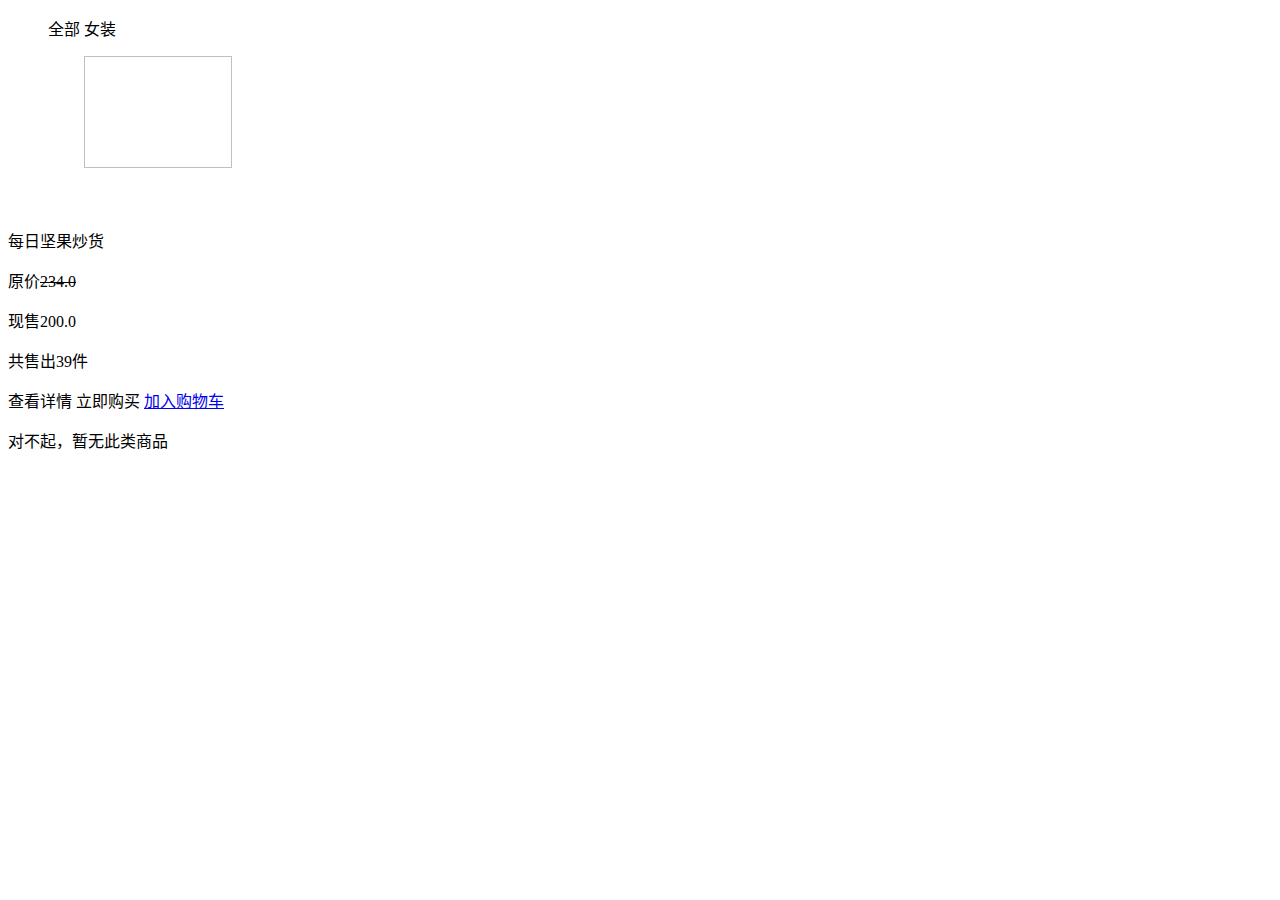
<file: src/main/resources/templates/user/index.html>
<!DOCTYPE html>
<!--
  Created by IntelliJ IDEA.
  User: Y_YuanZhouLv
  Date: 2021/7/1
  Time: 8:23
  To change this template use File | Settings | File Templates.
-->

<html lang="zh-cn" xmlns:th="http://www.thymeleaf.org">
<head>
    <title>Title</title>
    <div th:replace="header::css"></div>
    <div th:replace="header::js"></div>
    <script>
        function HTMLEncode(html) {
            var temp = document.createElement("div");
            temp.innerText = html;
            var output = temp.innerHTML;
            temp = null;
            return output;
        }
        function HTMLDecode(text) {
            var temp = document.createElement("div");
            temp.innerHTML = text;
            var output = temp.innerText;
            temp = null;
            return output;
        }
    </script>
    <script>
        /* <![CDATA[ */
        let searchName = '[[${searchName}]]';
        searchName = HTMLDecode(searchName);
        let searchList = searchName.split(' ');
        /* ]]> */
    </script>
    <style>
        .menuFixed{
            position:fixed;
        }
    </style>
    <script>
        function btnSelect(id){
            $(".list-group-item").removeClass("active");
            $("#lists_"+id).addClass("active");
        }
    </script>
</head>
<body>
<div th:replace="header::contextPath"></div>
<div th:replace="header::model_register"></div>
<div th:replace="header::model_login"></div>
<div th:replace="header::model_script_login"></div>
<div th:replace="header::model_script_logout"></div>
<div th:replace="header::model_script_register"></div>
<div th:replace="header::model_cart"></div>
<div th:replace="header::model_message"></div>
<div th:replace="header::model_script_cart"></div>
<div class="container">
    <div th:replace="header::nav"></div>
    <div class="row"  style="border:0 solid red;">
        <div class="col-md-2">

            <div class="row" id="left_cate" style="z-index:99;">
                <div class="menu_item">
                    <ul class="list-group"  id="btn_group">
                            <a
                                    th:href="${(#request.contextPath+'/goods/searchGoods/'+searchName)}"
                                    onclick="btnSelect(0)"
                                    th:class="${'list-group-item'+(0==childId?' active':'')}"
                                    id="lists_0">全部</a>
                            <a
                                    th:href="${category.cateId==childId?'#':(#request.contextPath+'/goods/searchGoods/'+searchName+'/'+sortId+'/'+category.cateId)}"
                                    th:class="${'list-group-item'+(category.cateId==childId?' active':'')}"
                                    th:onclick="|btnSelect(${category.cateId})|"
                                    th:id="${'lists_'+category.cateId}"
                                    th:utext="${category.cateName}"
                                    th:each="category,categoryStatus:${categories}" th:if="${category != null}">女装</a>
                    </ul>
                </div>
            </div>
        </div>
        <div class="col-md-10">
            <div class="row clearfix">
                <div class="col-md-4" th:each="goods,goodsStatus:${goodsList}" th:if="${!((goodsList == null) or (goodsList.size() == 0))}">
                    <div class="thumbnail">
                        <div style="width:220px; height:172px; display:flex; justify-content:center; margin-left:40px">
                            <img width="148px" height="112px" th:alt="${goods.goodsName}" th:src="|${#request.contextPath}${goods.goodsPic}|" />
                        </div>
                        <div class="caption text-center">
                            <div th:utext="${goods.goodsName.replaceAll('','')}" class="goodsNameAll">
                                每日坚果炒货
                            </div>
                            <p>
                                原价<del><span class="glyphicon glyphicon-yen" aria-hidden="true"></span><span th:utext="${goods.goodsDiscount}">234.0</span></del>
                                <span class="glyphicon glyphicon-hand-right" aria-hidden="true"></span>
                            </p>
                            <p>
                                现售<span class="label label-pill label-info"><span class="glyphicon glyphicon-yen" aria-hidden="true"></span><span th:utext="${goods.goodsPrice}">200.0</span></span>
                            </p>
                            <p>
                                共售出<span th:utext="${goods.goodsSales}">39</span>件
                            </p>
                            <p>
                                <a class="btn btn-primary" th:href="|${#request.contextPath}/goods/goodsDetail/${goods.goodsId}|" >查看详情</a>
                                 <a class="btn btn-primary" th:href="|${#request.contextPath}/order/buyGoods/${goods.goodsId}|" >立即购买</a>
                                <a class="btn" href="add()">加入购物车</a>
                            </p>
                        </div>
                    </div>
                </div>
                <div class="alert alert-danger col-md-2" role="alert" th:if="${((goodsList == null) or (goodsList.size() == 0))}">对不起，暂无此类商品</div>
            </div>
        </div>
    </div>
    <script>
            var text = $('.goodsNameAll');
            console.log(text);
            for (var i=0 ;i<text.length;i++) {
                let html = text[i].innerText;
                for (var j in searchList){
                    html = html.replaceAll(searchList[j],'<span style="color: #ff0000">'+searchList[j]+'</span>');
                }
                text[i].innerHTML = html;
            }
        function FloatMenu(){
/*            let menu_top = $('#left_cate').offset().top;
            if ($(window).scrollTop() >= menu_top) {
                $('#left_cate').addClass('menuFixed')
            }
            else {
                $('#left_cate').removeClass('menuFixed')
            }*/

            var animationSpeed=1500;
            var animationEasing='easeOutQuint';
            var scrollAmount=$(document).scrollTop();
            var newPosition=menuPosition+scrollAmount;
            if($(window).height()<$('#left_cate').height()+$('#left_cate .menu').height()){
                $('#left_cate').css('top',menuPosition);
            } else {
                $('#left_cate').stop().animate({top: newPosition}, animationSpeed, animationEasing);
            }
        }
        $(window).load(function(){
            menuPosition=$('#left_cate').position().top;
            FloatMenu();
        });
        $(window).scroll(function () {
            FloatMenu();
        });
        $(document).ready(function(){
            var fadeSpeed=500;
            $("#fl_menu").hover(function(){
                $('#left_cate .label').fadeTo(fadeSpeed, 1);
                $("#left_cate .menu").fadeIn(fadeSpeed);
            },function(){
                $('#left_cate .label').fadeTo(fadeSpeed, 0.75);
                $("#left_cate .menu").fadeOut(fadeSpeed);
            });
        });
    </script>
    <div th:replace="footer::breadcrumb"></div>
</div>
</body>
</html>
</file>
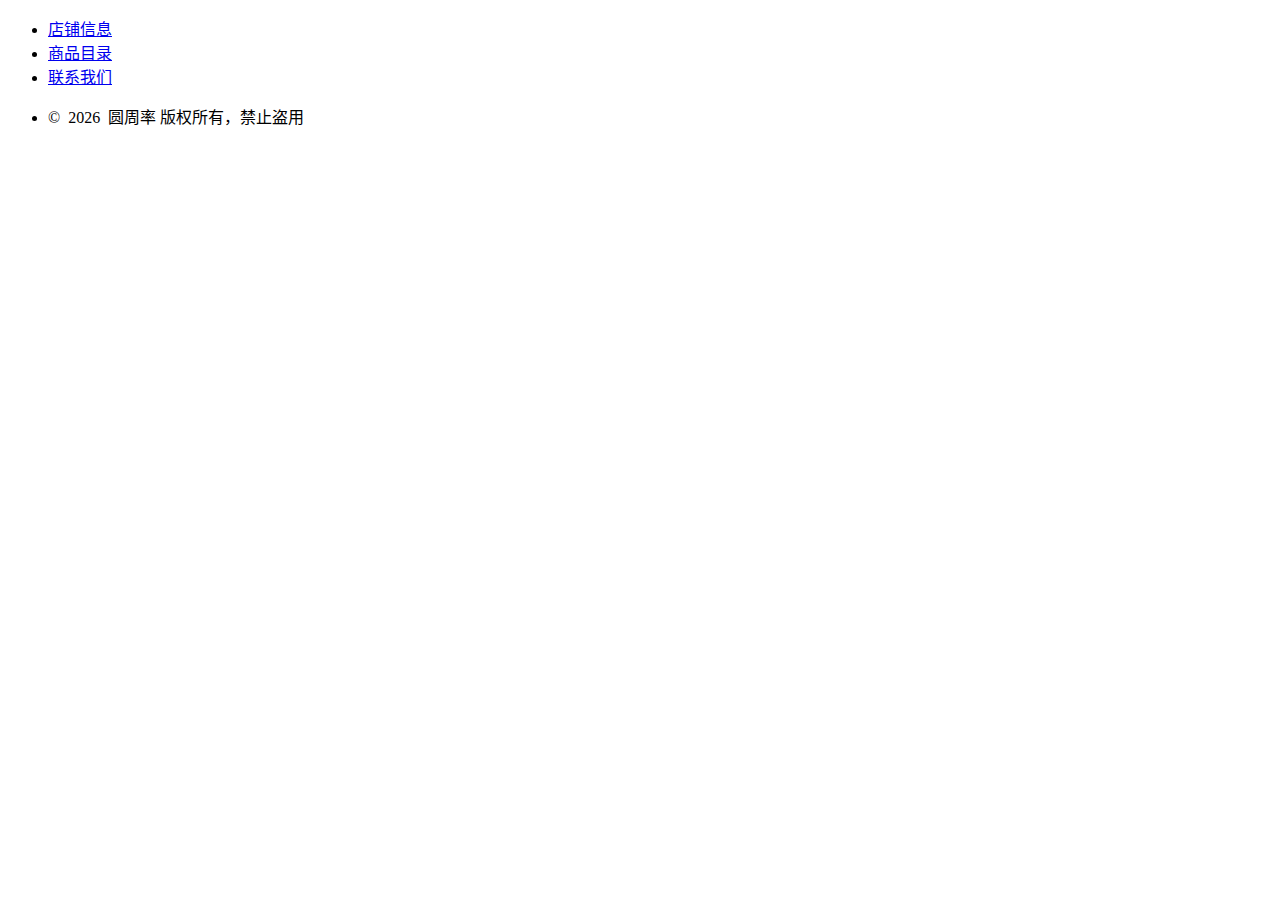
<file: src/main/resources/templates/footer.html>
<!DOCTYPE html>
<!--
  Created by IntelliJ IDEA.
  User: Y_YuanZhouLv
  Date: 2021/6/28
  Time: 8:40
  To change this template use File | Settings | File Templates.
-->
<html lang="zh-cn" xmlns:th="http://www.thymeleaf.org">
<body>
<div class="container">
    <div class="row clearfix">
        <div class="col-md-12">
            <!-- 底部 -->
            <ul class="breadcrumb" th:fragment="breadcrumb">
                <li class="breadcrumb-item text-center">
                    <a href="#">店铺信息</a>
                    <span class="divider"></span>
                </li>
                <li class="breadcrumb-item text-center">
                    <a href="#">商品目录</a>
                    <span class="divider"></span>
                </li>
                <li class="breadcrumb-item text-center">
                    <a href="#">联系我们</a>
                </li>
            </ul>
            <ul class="breadcrumb" th:fragment="breadcrumb">
                <li class="breadcrumb-item text-center">
                    <div class="text-dark">
                        &copy;&nbsp;
                        <span id="year"></span>
                        &nbsp;圆周率 版权所有，禁止盗用
                    </div>
                </li>
            </ul>
            <script>
                var date = new Date();
                var year = date.getFullYear();
                document.getElementById('year').innerText=year+'';
            </script>
        </div>
    </div>
</div>
</body>
</html>
</file>
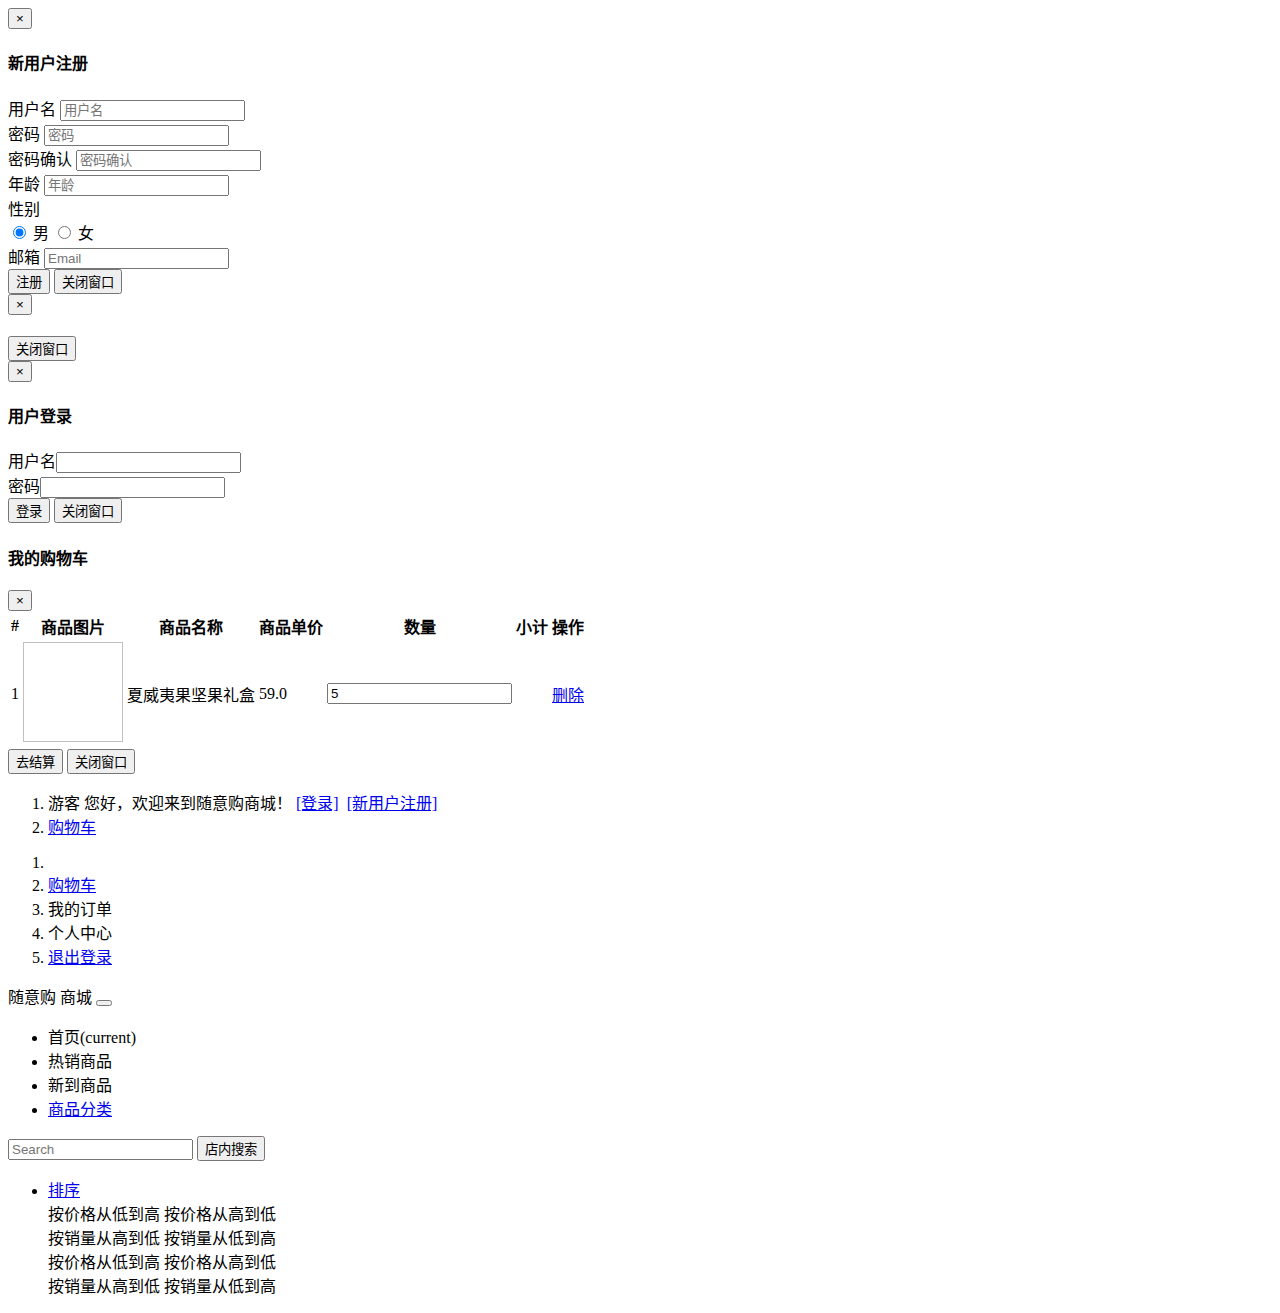
<file: src/main/resources/templates/header.html>
<!DOCTYPE html>
<html lang="zh-cn" xmlns:th="http://www.thymeleaf.org">
<head>
    <meta http-equiv="Content-Type" content="text/html; charset=utf-8"/>
    <title>随意购商城</title>
    <link rel="stylesheet" th:href="@{/css/bootstrap/css/bootstrap.min.css}" th:fragment="css">
    <link rel="stylesheet" th:href="@{/css/bootstrap-icons/bootstrap-icons.css}" th:fragment="css">
    <link rel="stylesheet" th:href="@{/css/bootstrap/css/default.css}" th:fragment="css">

    <!--<link rel="stylesheet" th:href="@{/css/carousel.css}">-->
    <link rel="stylesheet" th:href="@{/css/style.css}" th:fragment="css">

    <!-- jQuery文件。务必在bootstrap.min.js 之前引入 -->
    <script th:src="@{/js/jquery/jquery-3.6.0.min.js}" th:fragment="js"></script>
    <script type="text/javascript" th:src="@{/js/jquery/jquery.easing.1.3.js}" th:fragment="js"></script>
    <!-- 最新的 Bootstrap 核心 JavaScript 文件 -->
    <script th:src="@{/css/bootstrap/js/bootstrap.min.js}" th:fragment="js"></script>
    <script th:src="@{/js/sweetalert/sweetalert.min.js}" th:fragment="js"></script>
</head>
<body>
<script th:fragment="contextPath">
    /*<![CDATA[*/
    let contextPath = '[[@{/}]]';
    contextPath = contextPath.substring(0,contextPath.length-1);
    /*]]>*/
</script>
<script th:fragment="model_script_logout">
    function logout(){
        $.post(contextPath+"/user/logout",null,function(data){
            if(data.state){
                $("#info").html(
                    "<li id='li1'><span>游客您好，欢迎来到随意购商城！</span>"+
                    "<a href='#loginFormModal' data-toggle='modal'>[登录]</a>&nbsp;<a href='#regFormModal' data-toggle='modal'>[新用户注册]</a></li>"+
                    "<li><a href='#' onclick='showCart()'>购物车 <span class='badge' id='cartBadge'></span></a></li>");
            }
        },"json");
    }
</script>
<script th:fragment="model_script_login">
    function login() {
        $.post(contextPath + "/user/login", $('#loginForm').serialize(),
            function (result) {

                if (result.state) {

                    $('#loginFormModal').modal('hide');

                    $("#info").html("<li id='li1'><span>" + result.username + " 您好，欢迎来到随意购商城！</span>" +
                        "<li><a href='#' onclick='showCart()'>购物车 <span class='badge' id='cartBadge'></span></a></li>" +
                        "<li><a href='"+contextPath+"/order/getMyOrders'>我的订单</a></li>" +
                        "<li><a href='"+contextPath+"/user/index'>个人中心</a></li>" +
                        "<li><a href='#' onclick='logout()'>退出登录</a></li>");
                }else{
                    $("#msgTitle").html("登录失败");
                    $("#msgBody").html("用户名或密码错误");
                    $("#msgModal").modal();
                }
            },"json");


    }

</script>
<script type="text/javascript" th:fragment="model_script_register">
    function reg(){
        $.post(contextPath+"/user/register",$('#registerForm').serialize(),
            function(result){
                $('#regFormModal').modal('hide');
                if(result.state){
                    $("#msgTitle").html("注册成功");
                    $("#msgBody").html("恭喜您，注册成功");
                    $("#msgModal").modal();
                    swal({})

                    $("#info").html("<li id='li1'><span>"+result.username+" 您好，欢迎来到随意购商城！</span>"+
                        "<li><a href='#' onclick='showCart()'>购物车 <span class='badge' id='cartBadge'>0</span></a></li>"+
                        "<li><a href='"+contextPath+"/order/getMyOrders'>我的订单</a></li>"+
                        "<li><a href='"+contextPath+"/user/index'>个人中心</a></li>"+
                        "<li><a href='#' onclick='logout()'>退出登录</a></li>");

                }
                else {
                    $("#msgTitle").html("注册失败");
                    $("#msgBody").html("对不起，注册失败");
                    $("#msgModal").modal();
                }
            });
    }

</script>
<div class="modal fade" id="regFormModal" role="dialog" aria-hidden="true" aria-labelledby="myModalLabel" th:fragment="model_register">
    <div class="modal-dialog">
        <div class="modal-content">
            <div class="modal-header">
                <button class="close" aria-hidden="true" type="button" data-dismiss="modal">×</button>
                <h4 class="modal-title" id="myLoginModalLabel">新用户注册</h4>
            </div>
            <div class="modal-body">
                <form role="form" id="registerForm"  method="post">
                    <div class="form-group">
                        <label for="userName"> 用户名 </label>
                        <input class="form-control" name="username" type="text" placeholder="用户名" required/>
                        <span id="checkNameResult"></span>
                    </div>
                    <div class="form-group">
                        <label> 密码 </label>
                        <input class="form-control" name="password" type="password" placeholder="密码"  required/>
                    </div>
                    <div class="form-group">
                        <label> 密码确认 </label>
                        <input class="form-control" name="repassword" type="password" placeholder="密码确认"  required/>
                    </div>
                    <div class="form-group">
                        <label> 年龄</label>
                        <input class="form-control" name="age" type="number" placeholder="年龄" />
                    </div>
                    <div class="form-group">
                        <label> 性别 </label>
                        <div class="radio">
                            <label>
                                <input type="radio" name="sex" value="0" checked> 男
                            </label>
                            <label>
                                <input type="radio" name="sex" value="1"> 女
                            </label>
                        </div>
                    </div>
                    <div class="form-group">
                        <label>	邮箱</label>
                        <input class="form-control" name="email" type="email" placeholder="Email" />
                    </div>
                </form>

            </div>
            <div class="modal-footer">
                <button class="btn btn-primary" type="button" onclick="reg()">注册</button>
                <button class="btn btn-default" type="button"
                        data-dismiss="modal">关闭窗口</button>

            </div>
        </div>

    </div>
</div>
<div class="modal fade" id="msgModal" role="dialog" aria-hidden="true" aria-labelledby="myModalLabel" th:fragment="model_message">
    <div class="modal-dialog">
        <div class="modal-content">
            <div class="modal-header">
                <button class="close" aria-hidden="true" type="button" data-dismiss="modal">
                    ×
                </button>
                <h4 class="modal-title" id="msgTitle">

                </h4>
            </div>
            <div class="modal-body" id="msgBody">

            </div>
            <div class="modal-footer">
                <button class="btn btn-default" type="button" data-dismiss="modal">关闭窗口</button>
            </div>
        </div>

    </div>

</div>
<div class="modal fade" id="loginFormModal" role="dialog" aria-hidden="true" aria-labelledby="myModalLabel" th:fragment="model_login">

        <div class="modal-dialog">
            <div class="modal-content">
                <div class="modal-header">
                    <button class="close" aria-hidden="true" type="button"
                            data-dismiss="modal">×</button>
                    <h4 class="modal-title" id="myModalLabel">用户登录</h4>
                </div>
                <form role="form" id="loginForm">
                    <div class="modal-body">

                        <div class="form-group">
                            <label for="username">用户名</label><input type="text" class="form-control" id="username" name="username" />
                        </div>
                        <div class="form-group">
                            <label for="password">密码</label><input type="password" class="form-control" id="password" name="password"/>
                        </div>


                    </div>
                    <div class="modal-footer">

                        <button class="btn btn-primary" type="button" onclick="login()">登录</button>
                        <button class="btn btn-default" type="button" data-dismiss="modal">关闭窗口</button>

                    </div>
                </form>
            </div>
        </div>

</div>
<div class="modal fade" id="cartModal" role="dialog" aria-hidden="true" aria-labelledby="myModalLabel" th:fragment="model_cart">
    <div class="modal-dialog modal-lg">
        <div class="modal-content">
            <div class="modal-header">
                <h4 class="modal-title" id="cartTitle">
                    我的购物车
                </h4>
                <button class="close" aria-hidden="true" type="button" data-dismiss="modal">
                    ×
                </button>
            </div>
            <form class="form-inline" role="form" th:action="${#request.contextPath+'/goods/payGoods'}" method="post">
                <div class="modal-body" id="cartBody">
                    <div id="cart_msg" style="display:none" th:utext="${cartList == null?'目前购物车为空，快去购物吧':''}"></div>
                    <table class="table table-striped" id="cart_tab" th:if="${cartList != null}">
                        <thead>
                        <tr>
                            <th>#</th>
                            <th>商品图片</th>
                            <th>商品名称</th>
                            <th>商品单价</th>
                            <th>数量</th>
                            <th>小计</th>
                            <th>操作</th>
                        </tr>
                        </thead>
                        <tbody id="cart_tbody">

                        <tr th:each="cart,cartState:${cartList}">
                            <td th:utext="${cartState.count}">1</td>
                            <td><img th:src="@{${cart.goods.goodsPic}}" height="100" width="100"></td>
                            <td th:utext="${cart.goods.goodsName}">夏威夷果坚果礼盒</td>
                            <td th:utext="${cart.goods.goodsDiscount}">59.0</td>
                            <td><input type="text" name="goodsSales" value="5" th:size="${cart.number}" /></td>
                            <td th:utext="${cart.goods.goodsDiscount*cart.number}" id="money"></td>
                            <td><a href="#">删除</a></td>
                        </tr>

                        </tbody>
                    </table>
                </div>
                <div class="modal-footer">
                    <button class="btn btn-primary" type="submit" id="ok">去结算</button>
                    <button class="btn btn-default" type="button" data-dismiss="modal" onclick="closeMsg()">关闭窗口</button>
                </div>
            </form>
        </div>

    </div>
</div>
<script type="text/javascript" th:fragment="model_script_cart">
    function showCart(){
        /*<![CDATA[*/
        let isCartListEmpty = [[${cartList == null}]];
        /*]]>*/
        $("#cartModal").modal('show');
    }
    function closeMsg(){
        window.location.reload();
    }
</script>
<div class="container">
    <div class="row clearfix">
        <div class="col-md-12 ">
            <nav aria-label="breadcrumb" th:fragment="bread">
                <ol class="breadcrumb text-right" id="info" th:if="${!(session.isLogin)}">
                    <li id="li1">
                        <span>游客 您好，欢迎来到随意购商城！</span>
                        <a href="#loginFormModal" data-toggle="modal">[登录]</a>&nbsp;
                        <a href="#regFormModal" data-toggle="modal">[新用户注册]</a>
                    </li>
                    <li>
                        <a href="#" onclick="showCart()">购物车 <span class="badge" id="cartBadge"></span></a>
                    </li>
                </ol>
                <ol class="breadcrumb text-right" id="info" th:if="${session.isLogin}">
                    <li id="li1"><span th:utext="${ session.currentUserName + ' 您好，欢迎来到随意购商城！'}"></span>
                    <li><a href="#" onclick='showCart()'>购物车 <span class="badge" id="cartBadge"></span></a></li>
                    <li><a th:href="${#request.contextPath+'/order/getMyOrders'}">我的订单</a></li>
                    <li><a th:href="${#request.contextPath+'/user/index'}">个人中心</a></li>
                    <li><a href="#" onclick="logout()">退出登录</a></li>
                </ol>
            </nav>
            <!--未登录，提示登录及注册的面包屑及购物车 结束-->

            <!--nav导航栏 开始-->
            <nav class="navbar navbar-expand-lg navbar-light bg-light" th:fragment="nav">
                <a class="navbar-brand" th:href="@{/index}"><span class="logo">随意购</span>
                    商城</a>
                <button class="navbar-toggler" type="button" data-toggle="collapse" data-target="#navbarSupportedContent" aria-controls="navbarSupportedContent" aria-expanded="false" aria-label="Toggle navigation">
                    <span class="navbar-toggler-icon"></span>
                </button>

                <div class="collapse navbar-collapse" id="navbarSupportedContent">
                    <ul class="navbar-nav mr-auto">
                        <li th:class="${'nav-item' + (link == 'index'?' active':'')}">
                            <a class="nav-link" th:href="@{/index}">首页<span class="sr-only">(current)</span></a>
                        </li>
                        <li th:class="${'nav-item' + (link == 'saleGoods'?' active':'')}">
                            <a class="nav-link" th:href="@{/goods/saleGoods}">热销商品</a>
                        </li>
                        <li th:class="${'nav-item' + (link == 'newestGoods'?' active':'')}">
                            <a class="nav-link" th:href="@{/goods/newestGoods}">新到商品</a>
                        </li>
                        <li th:class="${'nav-item' + (link == 'cateGoods'?' active':'')}">
                            <a class="nav-link dropdown-toggle" href="#" id="navbarDropdown" role="button" data-toggle="dropdown" aria-expanded="false">
                                商品分类
                            </a>
                            <div class="dropdown-menu" aria-labelledby="navbarDropdown" >
                                <div th:if="${!(category.childCategory.size() == 0)}" th:each="category,categoryStatus:${categoryList}">
                                    <div th:each="childCategory,childCategoryStatus:${category.childCategory}">
                                        <a class="dropdown-item" th:href="|@{/goods/cateGoods}/0/${childCategory.cateId}|" th:utext="${childCategory.cateName}"></a>
                                    </div>
                                    <div class="dropdown-divider"></div>
                                </div>
                            </div>
                        </li>
                    </ul>
                    <form class="form-inline my-2 my-lg-0 navbar-left">
                        <script>
                            $(function () {
                                if(searchName != undefined){
                                    document.getElementById('searchKey').value = searchName;
                                }
                            });
                        </script>
                        <input class="form-control mr-sm-2" type="search" placeholder="Search" aria-label="Search" id="searchKey">
                        <button class="btn btn-outline-success my-2 my-sm-0" type="button" onclick="if(document.getElementById('searchKey').value!==''){location.href=contextPath+'/goods/searchGoods/'+encodeURIComponent(encodeURIComponent(document.getElementById('searchKey').value))}else{location.href=contextPath+'/goods/searchGoods'}">店内搜索</button>
                    </form>
                    <ul class="navbar-nav">

                        <li class="nav-item dropdown">
                            <a class="nav-link dropdown-toggle" href="#" id="navbarDropdown" role="button" data-toggle="dropdown" aria-expanded="false">排序</a>
                            <div class="dropdown-menu" aria-labelledby="navbarDropdown" th:if="${link == 'searchGoods'}">
                                <a th:href="${#request.contextPath + '/goods/searchGoods/'+searchName + '/1'}" class="dropdown-item">按价格从低到高</a>
                                <a th:href="${#request.contextPath + '/goods/searchGoods/'+searchName + '/2'}" class="dropdown-item">按价格从高到低</a>
                                <div class="dropdown-divider"></div>
                                <a th:href="${#request.contextPath + '/goods/searchGoods/'+searchName + '/3'}" class="dropdown-item">按销量从高到低</a>
                                <a th:href="${#request.contextPath + '/goods/searchGoods/'+searchName + '/4'}" class="dropdown-item">按销量从低到高</a>
                            </div>
                            <div class="dropdown-menu" aria-labelledby="navbarDropdown" th:if="${link != 'searchGoods'}">
                                <a th:href="${#request.contextPath + '/goods/cateGoods/1'}" class="dropdown-item">按价格从低到高</a>
                                <a th:href="${#request.contextPath + '/goods/cateGoods/2'}" class="dropdown-item">按价格从高到低</a>
                                <div class="dropdown-divider"></div>
                                <a th:href="${#request.contextPath + '/goods/cateGoods/3'}" class="dropdown-item">按销量从高到低</a>
                                <a th:href="${#request.contextPath + '/goods/cateGoods/4'}" class="dropdown-item">按销量从低到高</a>
                            </div>
                        </li>
                    </ul>
                </div>
            </nav>
            <!--nav导航栏 结束-->
        </div>
    </div>
</div>
</body>
</html>
</file>
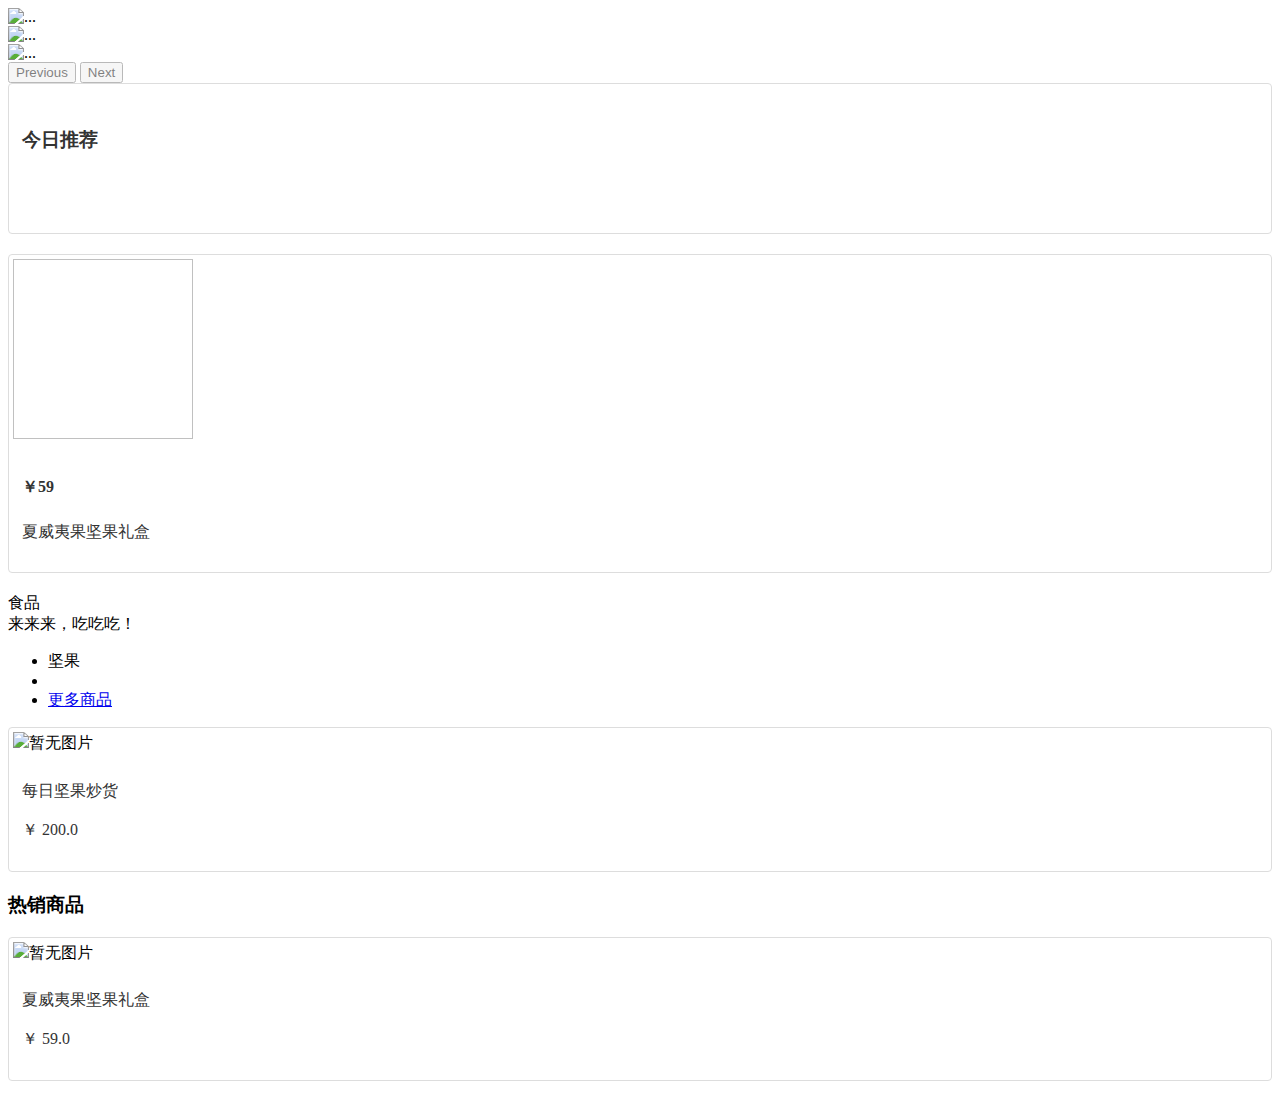
<file: src/main/resources/templates/home.html>
<!DOCTYPE html>
<html lang="en" xmlns:th="http://www.thymeleaf.org">
<head>
    <meta http-equiv="Content-Type" content="text/html; charset=utf-8"/>
    <title>随意购商城</title>
    <div th:replace="header::css"></div>
    <div th:replace="header::js"></div>
    <style>
        .thumbnail {
            display: block;
            padding: 4px;
            margin-bottom: 20px;
            line-height: 1.42857143;
            background-color: #fff;
            border: 1px solid #ddd;
            border-radius: 4px;
            -webkit-transition: border .2s ease-in-out;
            -o-transition: border .2s ease-in-out;
            transition: border .2s ease-in-out;
        }
        .thumbnail .caption {
            padding: 9px;
            color: #333;
        }
    </style>
</head>
<body>
<div th:replace="header::contextPath"></div>
<div th:replace="header::model_register"></div>
<div th:replace="header::model_login"></div>
<div th:replace="header::model_script_login"></div>
<div th:replace="header::model_script_logout"></div>
<div th:replace="header::model_script_register"></div>
<div th:replace="header::model_cart"></div>
<div th:replace="header::model_message"></div>
<div th:replace="header::model_script_cart"></div>
<div class="container">
    <div th:replace="header::nav"></div>

    <div class="row clearfix">
        <div class="col-md-12 ">

            <div id="carouselExampleControls" class="carousel slide" data-ride="carousel">
                <div class="carousel-inner" style="height: 100%;width: 100%;">
                    <div class="carousel-item active">
                        <img th:src="@{/images/adver/ad5.jpg}" class="d-block w-100 h-100" alt="...">
                    </div>
                    <div class="carousel-item">
                        <img th:src="@{images/adver/ad7.jpg}" class="d-block w-100 h-100" alt="...">
                    </div>
                    <div class="carousel-item">
                        <img th:src="@{images/manga/img_2.png}" class="d-block w-100 h-100" alt="...">
                    </div>
                </div>
                <button class="carousel-control-prev" type="button" data-target="#carouselExampleControls"
                        data-slide="prev" style="opacity: 0.5;">
                    <span class="carousel-control-prev-icon" aria-hidden="true" style="opacity: 1.0;"></span>
                    <span class="sr-only" style="opacity: 1.0;">Previous</span>
                </button>
                <button class="carousel-control-next" type="button" data-target="#carouselExampleControls"
                        data-slide="next" style="opacity: 0.5;">
                    <span class="carousel-control-next-icon" aria-hidden="true" style="opacity: 1.0;"></span>
                    <span class="sr-only" style="opacity: 1.0;">Next</span>
                </button>
            </div>
            <!-- 轮播图 结束 -->
            <!-- 今日推荐 开始 -->
                <div class="row clearfix">

                    <div class="col-md-2 column ">
                        <div class="thumbnail today-style">
                            <div class="caption">
                                <h3 style="margin-top:30px">今日推荐</h3>
                            </div>
                            <div style="margin-top:10px; margin-bottom:15px">
                                <img th:src="@{/images/goods/2016.png}" style="height: 100%;width: 100%"/>
                            </div>
                        </div>
                    </div>
                    <div th:each="todayGoods,todayGoodsStatus:${todayGoodsList}">
                        <div class="col-md-2 column ">
                            <a th:href="|${#request.contextPath}/goods/goodsDetail/${todayGoods.goodsId}|" style="color: #337ab7;text-decoration: none;">
                                <div class="thumbnail todaygoods">
                                    <img th:src="@{${todayGoods.goodsPic}}" width="180" height="180"/>
                                    <div class="caption text-center">
                                        <h4 class="font-red" th:utext="${'￥'+todayGoods.goodsPrice}">￥59</h4>
                                        <p th:utext="${todayGoods.goodsName}">夏威夷果坚果礼盒</p>
                                    </div>
                                </div>
                            </a>
                        </div>
                    </div>
                </div>
            <!-- 今日推荐 结束 -->
            <!-- 商品类别显示 开始 -->
                    <div th:each="category,categoryStatus:${categoryList}">
                        <div class="navtitle row">
                            <span class="cate-title" th:utext="${category.cateName}">食品</span>
                            <div class="align-bottom" th:utext="${category.cateDesc}">来来来，吃吃吃！</div>
                            <div class="position-absolute" style="right: 0">
                                <ul class="list-inline pull-right cate-ul row " style="align-items: flex-start;" >
                                    <li th:if="${!(category.childCategory.size() == 0)}" th:each="child,childStatus:${category.childCategory}"><a th:href="|${#request.contextPath}/goods/goodsCate/${child.cateId}|" th:utext="${child.cateName}">坚果</a></li>
                                    <li th:if="${!(childStatus.last)}" th:each="child,childStatus:${category.childCategory}">&nbsp;</li>
                                    <li th:if="${childStatus.last}" th:each="child,childStatus:${category.childCategory}"><a class="btn btn-default btn-xs pull-right btn-primary"  href="#" role="button">更多商品</a></li>
                                </ul>
                            </div>
                        </div>
                        <div class="row">
                            <div class="col-md-2" th:each="goods,goodsStatus:${category.childCategory[0].goodsList}" th:if="${goodsStatus.count<=6}">
                                <a th:href="|${#request.contextPath}/goods/goodsDetail/${goods.goodsId}|">
                                    <div class="thumbnail homegoods">
                                        <img alt="暂无图片" th:src="|${#request.contextPath}${goods.goodsPic}|" />
                                        <div class="caption caption-style">
                                            <p th:utext="${goods.goodsName}">每日坚果炒货</p>
                                            <p class="font-red" th:utext="${'￥'+ goods.goodsPrice }">
                                                ￥ 200.0
                                            </p>
                                        </div>
                                    </div>
                                </a>
                            </div>
                        </div>
                    </div>
            <!-- 商品类别显示 结束 -->
            <div class="panel panel-default">
                <div class="panel-heading ">

                    <h3 class="panel-title">
                        热销商品
                    </h3>
                </div>
                <div class="panel-body">
                    <div class="row">
                        <div class="col-md-2" th:each="hotGoods,hotGoodsStatus:${hotGoodsList}">
                            <a th:href="|${#request.contextPath}/goods/goodsDetail/${hotGoods.goodsId}|">
                                <div class="thumbnail homegoods">
                                    <img alt="暂无图片" th:src="|${#request.contextPath}${hotGoods.goodsPic}|" />
                                    <div class="caption caption-style">
                                        <p th:utext="${hotGoods.goodsName}">夏威夷果坚果礼盒</p>
                                        <p class="font-red" th:utext="${'￥'+hotGoods.goodsPrice}">
                                            ￥ 59.0
                                        </p>
                                    </div>
                                </div>
                            </a>
                        </div>


                    </div>
                </div>
            </div>
            <div th:replace="footer::breadcrumb"></div>
        </div>
    </div>
</div>
</body>
</html>
</file>
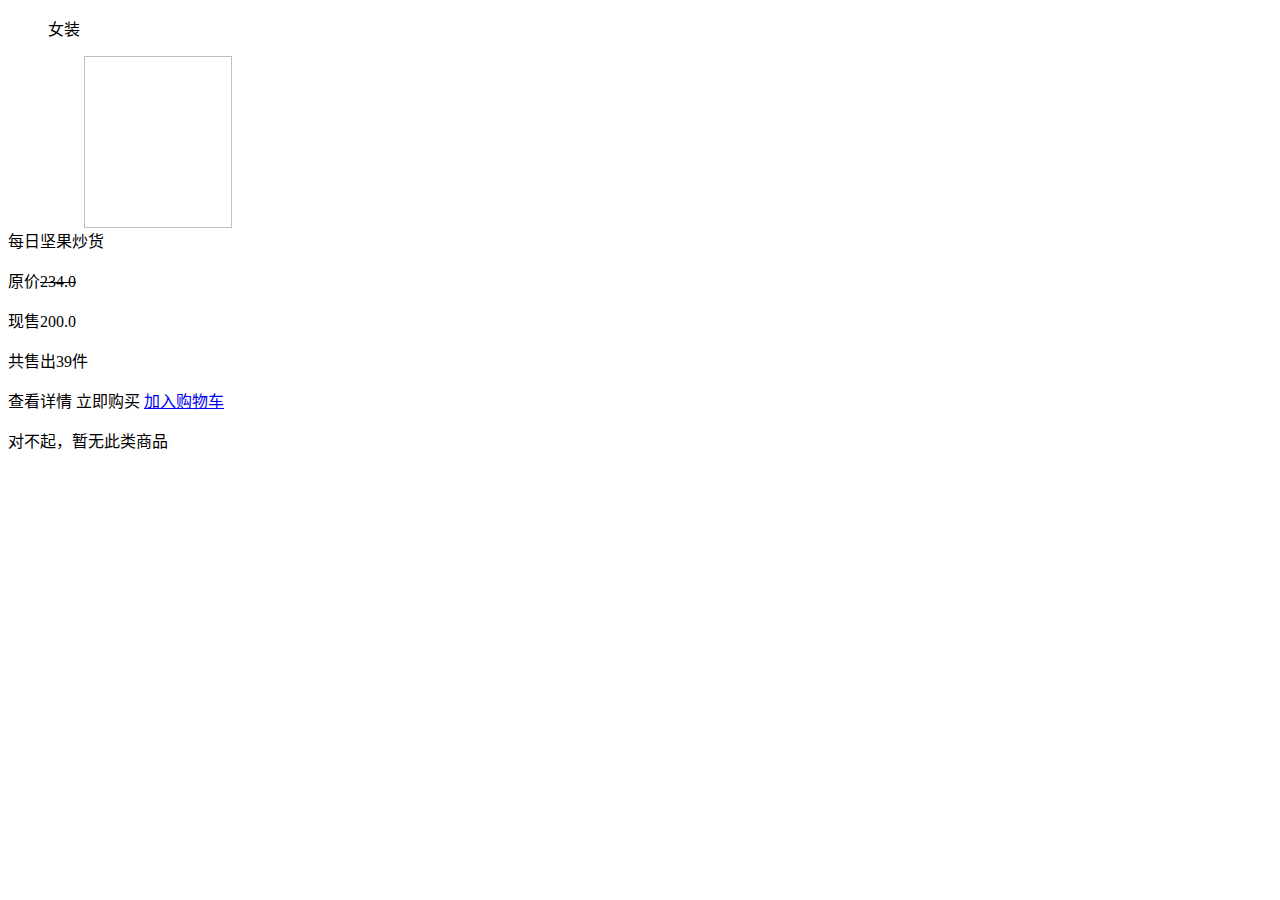
<file: src/main/resources/templates/goods/cateGoods.html>
<!DOCTYPE html>
<!--
  Created by IntelliJ IDEA.
  User: Y_YuanZhouLv
  Date: 2021/7/1
  Time: 8:23
  To change this template use File | Settings | File Templates.
-->

<html lang="zh-cn" xmlns:th="http://www.thymeleaf.org">
<head>
    <title>Title</title>
    <div th:replace="header::css"></div>
    <div th:replace="header::js"></div>
    <style>
        .menuFixed{
            position:fixed;
        }
    </style>
    <script>
        function btnSelect(id){
            $(".list-group-item").removeClass("active");
            $("#lists_"+id).addClass("active");
        }
    </script>
</head>
<body>
<div class="container">
    <div th:replace="header::nav"></div>
    <div class="row"  style="border:0 solid red;">
        <div class="col-md-2">

            <div class="row" id="left_cate" style="z-index:99;">
                <div class="menu_item">
                    <ul class="list-group"  id="btn_group">
                            <a
                                    th:href="${category.cateId==childId?'#':(#request.contextPath+'goods/cateGoods/'+category.cateId)}"
                                    th:class="${'list-group-item'+(category.cateId==childId?' active':'')}"
                                    th:onclick="${'btnSelect('+category.cateId+')'}"
                                    th:id="${'lists_'+category.cateId}"
                                    th:utext="${category.cateName}"
                                    th:each="category,categoryStatus:${categories}" th:if="${category != null}">女装</a>
                    </ul>
                </div>
            </div>
        </div>
        <div class="col-md-10">
            <div class="row clearfix">
                <div class="col-md-4" th:each="goods,goodsStatus:${goodsList}" th:if="${!((goodsList == null) or (goodsList.size() == 0))}">
                    <div class="thumbnail">
                        <div style="width:220px; height:172px; display:flex; justify-content:center; margin-left:40px">
                            <img width="148px" heigth="112px" th:alt="${goods.goodsName}" th:src="|${#request.contextPath}${goods.goodsPic}|" />
                        </div>
                        <div class="caption text-center">
                            <label th:utext="${goods.goodsName}">
                                每日坚果炒货
                            </label>
                            <p>
                                原价<del><span class="glyphicon glyphicon-yen" aria-hidden="true"></span><span th:utext="${goods.goodsDiscount}">234.0</span></del>
                                <span class="glyphicon glyphicon-hand-right" aria-hidden="true"></span>
                            </p>
                            <p>
                                现售<span class="label label-pill label-info"><span class="glyphicon glyphicon-yen" aria-hidden="true"></span><span th:utext="${goods.goodsPrice}">200.0</span></span>
                            </p>
                            <p>
                                共售出<span th:utext="${goods.goodsSales}">39</span>件
                            </p>
                            <p>
                                <a class="btn btn-primary" th:href="|${#request.contextPath}/goods/goods_detail/${goods.goodsId}|" >查看详情</a>
                                 <a class="btn btn-primary" th:href="|${#request.contextPath}/order/buyGoods/${goods.goodsId}|" >立即购买</a>
                                <a class="btn" href="add()">加入购物车</a>
                            </p>
                        </div>
                    </div>
                </div>
                <div class="alert alert-danger col-md-2" role="alert" th:if="${((goodsList == null) or (goodsList.size() == 0))}">对不起，暂无此类商品</div>
            </div>
        </div>
    </div>
    <script>
        function FloatMenu(){
/*            let menu_top = $('#left_cate').offset().top;
            if ($(window).scrollTop() >= menu_top) {
                $('#left_cate').addClass('menuFixed')
            }
            else {
                $('#left_cate').removeClass('menuFixed')
            }*/

            var animationSpeed=1500;
            var animationEasing='easeOutQuint';
            var scrollAmount=$(document).scrollTop();
            var newPosition=menuPosition+scrollAmount;
            if($(window).height()<$('#left_cate').height()+$('#left_cate .menu').height()){
                $('#left_cate').css('top',menuPosition);
            } else {
                $('#left_cate').stop().animate({top: newPosition}, animationSpeed, animationEasing);
            }
        }
        $(window).load(function(){
            menuPosition=$('#left_cate').position().top;
            FloatMenu();
        });
        $(window).scroll(function () {
            FloatMenu();
        });
        $(document).ready(function(){
            var fadeSpeed=500;
            $("#fl_menu").hover(function(){
                $('#left_cate .label').fadeTo(fadeSpeed, 1);
                $("#left_cate .menu").fadeIn(fadeSpeed);
            },function(){
                $('#left_cate .label').fadeTo(fadeSpeed, 0.75);
                $("#left_cate .menu").fadeOut(fadeSpeed);
            });
        });
    </script>
    <div th:replace="footer::breadcrumb"></div>
</div>
</body>
</html>
</file>
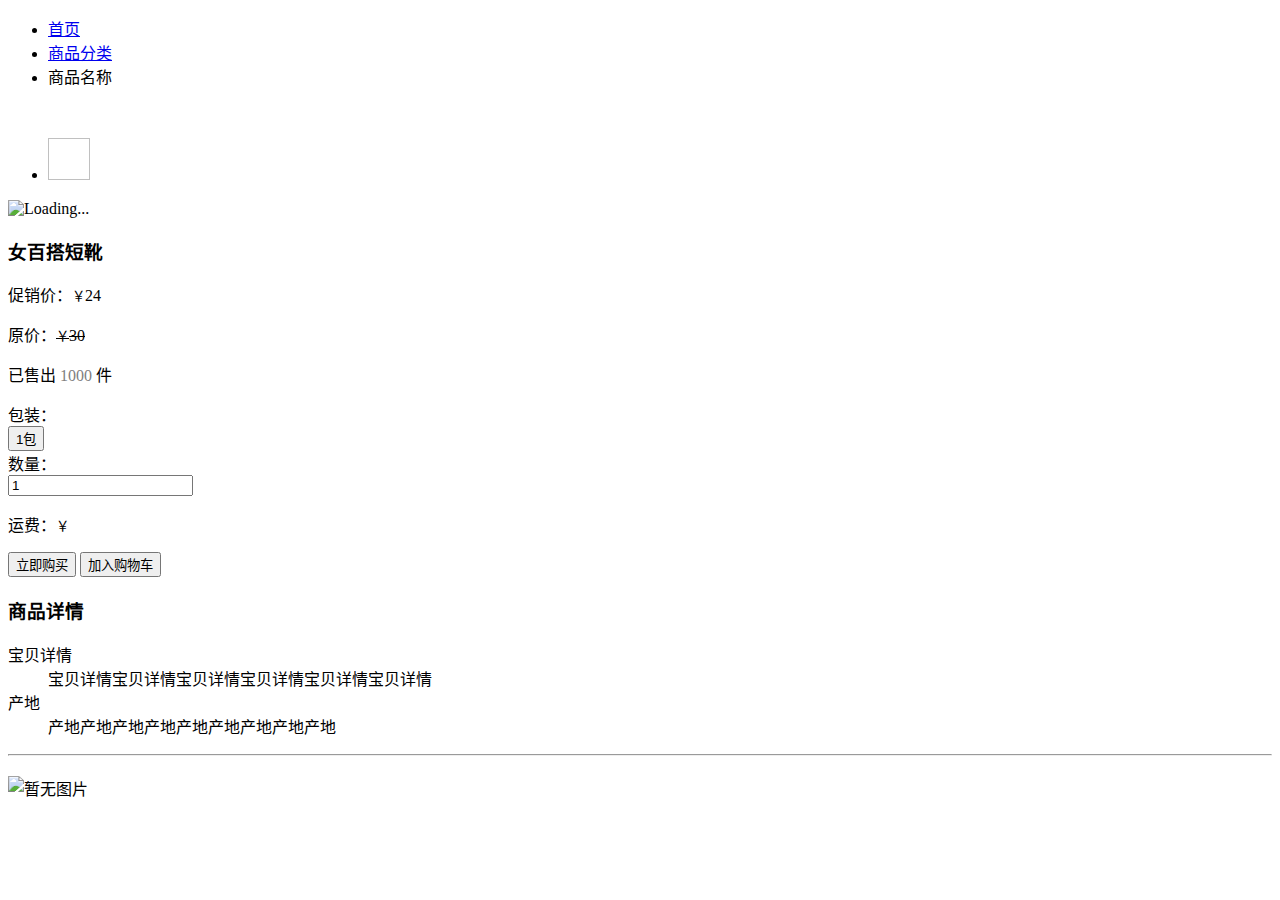
<file: src/main/resources/templates/goods/goodsDetail.html>
<!--
  Created by IntelliJ IDEA.
  User: Y_YuanZhouLv
  Date: 2021/6/29
  Time: 8:42
  To change this template use File | Settings | File Templates.
-->

<!DOCTYPE html>
<html lang="zh-cn" xmlns:th="http://www.thymeleaf.org">
<head>
    <div th:replace="header::css"></div>
    <div th:replace="header::js"></div>
    <title>隨意購商城</title>
    <link rel="stylesheet"
          th:href="@{/plugs/zoom/css/ShopShow.css}"
          type="text/css"/>
    <link rel="stylesheet"
          th:href="@{/plugs/zoom/css/MagicZoom.css}"
          type="text/css"/>
    <script
            th:src="@{/plugs/zoom/js/MagicZoom.js}"
            type="text/javascript"></script>
    <script>
        /* <![CDATA[ */
        let goodsId = [[${goods.goodsId}]];
        let contentId = [];
        /* ]]> */
    function buy() {
        location.href = contextPath + '/order/buyGoods/' + goodsId;
    }
        function add(){
            $.post(contextPath+"/goods/addCart",$('#fm_goods').serialize(),function(result){

                if(result.state){
                    $("#cartBadge").html(result.cartnum);
                    $("#cartTitle").html("添加成功");
                    $("#cart_msg").html("已将商品加入到购物车。");
                }else{
                    $("#cartTitle").html("添加失败");
                    $("#cart_msg").html("请重新选择商品。");
                }

                $("#cartModal").modal('show');
                $("#cart_msg").show();
                $("#cart_tab").hide();

            },"json");
        }
    function btnSelect(child,parent,contentId) {
            var button = parent.getElementsByTagName('button');
            var btn = [];
            for (var i = 0; i < button.length; i++) {
                if (button[i].id !== child.id) {
                    btn.push(button[i].id)
                }
            }
            for (var i = 0; i < btn.length; i++) {
                document.getElementById(btn[i]).classList.remove('btn-info');
            }
            child.classList.add('btn-info');
        }
    </script>
</head>
<body>
<div th:replace="header::contextPath"></div>
<div th:replace="header::model_register"></div>
<div th:replace="header::model_login"></div>
<div th:replace="header::model_script_login"></div>
<div th:replace="header::model_script_logout"></div>
<div th:replace="header::model_script_register"></div>
<div th:replace="header::model_cart"></div>
<div th:replace="header::model_message"></div>
<div th:replace="header::model_script_cart"></div>
<!-- 面包线 -->
<div class="container">
    <div th:replace="header::nav"></div>
    <ul class="breadcrumb">
        <li><a href="#">首页</a></li>
        <li><a href="#">商品分类</a></li>
        <li class="active">商品名称</li>
    </ul>
    <!-- 4-8布局 -->
    <div class="row">
        <div class="col-md-4">
            <!--4布局的缩略和放大图 -->
            <div id="tsShopContainer">
                <div id="tsImgS">
                    <a th:href="|${#request.contextPath}${goods.goodsPicBig}|"
                       title="Images" class="MagicZoom" id="MagicZoom"><img
                            th:src="|${#request.contextPath}${goods.goodsPic}|"/></a>
                </div>
                <div id="tsPicContainer">
                    <div id="tsImgSArrL" onclick="tsScrollArrLeft()"></div>
                    <div id="tsImgSCon">
                        <ul>
                            <li onclick="showPic(0)" rel="MagicZoom" th:each="pic,picStatus:${goods.picList}"><img height="42"
                                                                          width="42"
                                                                          th:src="|${#request.contextPath}${pic.picUrl}|"
                                                                          th:tsImgS="|${#request.contextPath}${pic.picUrl}|"/>
                            </li>
                        </ul>
                    </div>
                    <div id="tsImgSArrR" onclick="tsScrollArrRight()"></div>
                </div>
                <img class="MagicZoomLoading" width="16" height="16"
                     th:src="@{/plugs/zoom/images/loading.gif}"
                     alt="Loading..."/>
            </div>
            <!-- 引入放大镜效果脚本 -->
            <script
                    th:src="@{/plugs/zoom/js/ShopShow.js}"></script>
        </div>
        <div class="col-md-8">
            <h3 th:utext="${goods.goodsName}">女百搭短靴</h3>
            <div class="panel panel-default">
                <div class="panel-body bg_goodsdetail">
                    <p>
                        促销价：<span class="price_red "><small>￥</small><span th:utext="${goods.goodsPrice}">24</span></span>
                    </p>
                    <p>
                        原价：<span class="price"><del><small>￥</small><span th:utext="${goods.goodsDiscount}">30</span></del></span>
                    </p>
                    <p>
                        已售出 <span style="color: gray" th:utext="${goods.goodsSales}">1000 </span>件
                    </p>
                </div>
            </div>
            <form id="fm_goods" class="form-inline" role="form" method="post">
                <!-- 包裝 -->
                <div class="row row_style" th:each="goodsDetailType,goodsDetailTypeStatus:${goods.goodsDetailType}" >
                    <div class="col-md-12">
                        <label th:utext="${goodsDetailType.typeName+'：'}">包装：</label>

                        <div class="btn-group" role="group" th:id="${'btn_group_'+goodsDetailType.typeId}">

                            <button type="button" th:class="|${'btn btn-default btn-xs'+(goodsDetailStatus.count==1?' btn-info':'')}|"
                                    th:id="${'btn_'+goodsDetail.contentId}" th:onclick="|btnSelect(this,this.parentElement,${goodsDetail.contentId})|" th:each="goodsDetail,goodsDetailStatus:${goodsDetailType.goodsDetailList}" th:utext="${goodsDetail.content}">1包
                            </button>
                        </div>
                    </div>
                </div>

                <div class="row row_style">
                    <div class="col-md-12">
                        <div class="form-group">
                            <label for="goodsSales">数量：</label>
                            <div class="input-group input-group-sm col-xs-4">
                                <input class="form-control" id="goodsSales" name="number"
                                       type="number" value="1" min="1"/>
                            </div>
                        </div>
                    </div>
                </div>
            </form>
            <div class="row row_style">
                <div class="col-md-12">

                    <p class="p_height">
                        运费：<small>￥</small><span th:utext="${goods.goodsPostalfee}"></span>
                    </p>
                    <p>
                        <button class="btn btn-primary btn-sm" type="button" onclick="buy()">立即购买
                        </button>
                        <button class="btn btn-primary btn-sm" type="button">
                            加入购物车
                        </button>
                    </p>
                </div>
            </div>
        </div>
    </div>

    <!-- 商品詳情 -->
    <div class="row clearfix">
        <div class="col-md-12 column">
            <div class="panel panel-success">
                <div class="panel-heading">
                    <h3 class="panel-title">商品详情</h3>
                </div>
                <div class="panel-body">
                    <dl class="dl-horizontal">
                        <dt>宝贝详情</dt>
                        <dd th:utext="${goods.goodsDisc}">宝贝详情宝贝详情宝贝详情宝贝详情宝贝详情宝贝详情</dd>
                        <dt>产地</dt>
                        <dd th:utext="${goods.goodsOrigin}">产地产地产地产地产地产地产地产地产地</dd>
                    </dl>
                    <hr>
                    <div style="margin-top: 20px" class="text-center">

                        <div th:each="pic,picStatus:${goods.picList}">
                            <img alt="暂无图片"
                                 th:src="|${#request.contextPath}${pic.picUrl}|"/>
                        </div>
                    </div>

                </div>
            </div>
        </div>
    </div>
    <div th:replace="footer::breadcrumb"></div>
</div>

<!-- 代码结束 -->

</body>
</html>
</file>
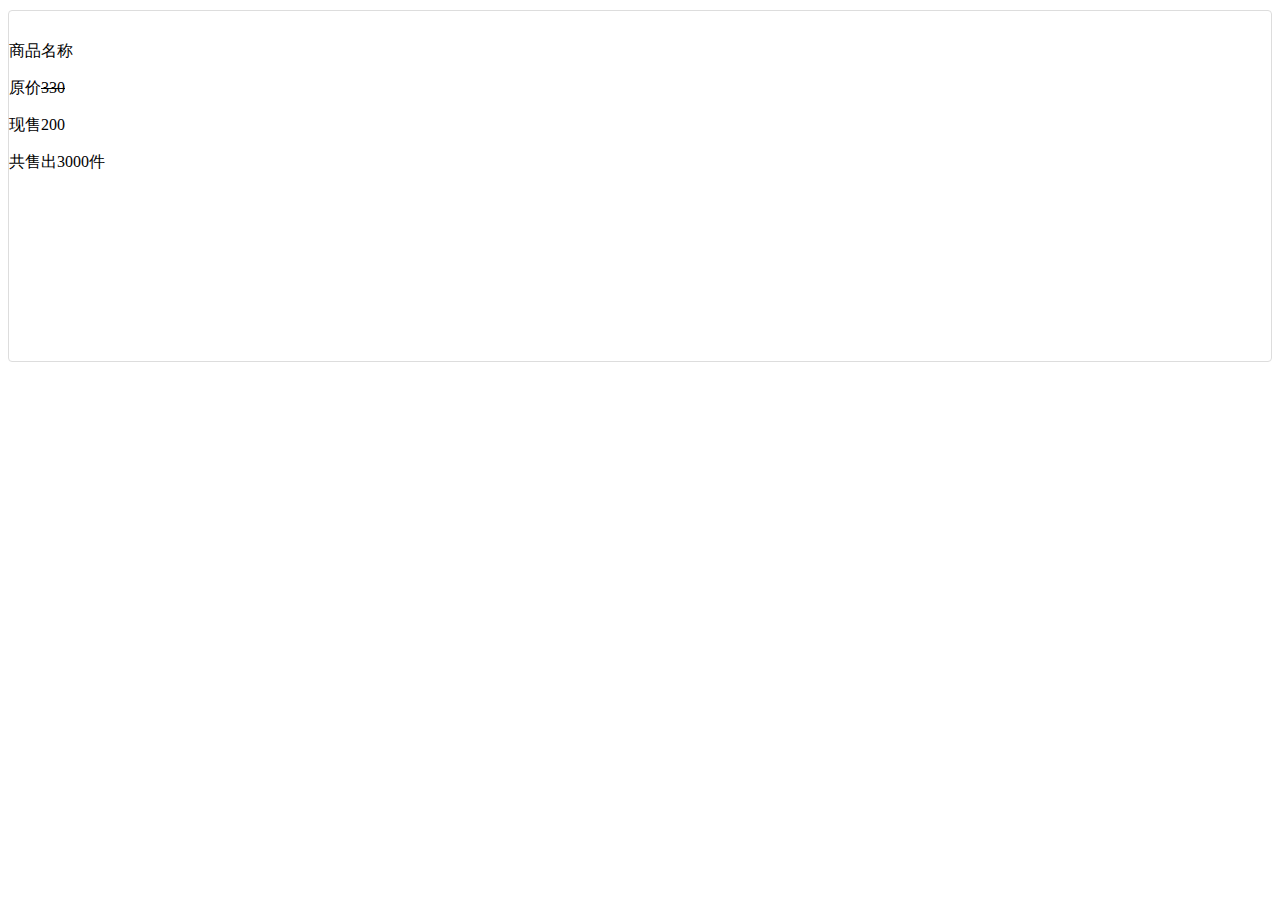
<file: src/main/resources/templates/goods/newestGoods.html>
<!--
  Created by IntelliJ IDEA.
  User: Y_YuanZhouLv
  Date: 2021/7/1
  Time: 8:23
  To change this template use File | Settings | File Templates.
-->
<!DOCTYPE html>
<html lang="zh" xmlns:th="http://www.thymeleaf.org">
<head>
    <title>Title</title>
    <div th:replace="header::css"></div>
    <div th:replace="header::js"></div>
</head>
<body>
<div class="container">
    <div th:replace="header::contextPath"></div>
    <div th:replace="header::model_register"></div>
    <div th:replace="header::model_login"></div>
    <div th:replace="header::model_script_login"></div>
    <div th:replace="header::model_script_logout"></div>
    <div th:replace="header::model_script_register"></div>
    <div th:replace="header::model_cart"></div>
    <div th:replace="header::model_message"></div>
    <div th:replace="header::model_script_cart"></div>
    <div th:replace="header::nav"></div>
    <div th:if="${!newGoods.isEmpty() and newGoods.size() != 0}">
        <div class="row">
            <div class="col-md-3" th:each="goods,goodsStatus:${newGoods}">
                <div class="thumbnail" style="border: 1px solid #ddd;border-radius: 4px;margin-top: 10px">
                    <div style="width: 230px;height: 320px;margin-top: 30px">
                        <a href="#" style="margin: 0 auto;display: flex;align-content: space-between;justify-content: space-around;">
                            <img th:alt="${goods.goodsName}" th:src="@{${goods.goodsPic}}" width="148px"/>
                        </a>
                        <div class="caption text-center">
                            <label class="substr color" th:utext="${goods.goodsName}">
                                商品名称
                            </label>
                            <p>
                                原价<i class="bi bi-currency-yen"></i><del th:utext="${goods.goodsDiscount}">330</del>
                                <i class="bi bi-chevron-double-right"></i>
                            </p>
                            <p>
                                现售<span class="badge badge-success"><i class="bi bi-currency-yen"></i><span th:utext="${goods.goodsPrice}">200</span></span>
                            </p>
                            <p>
                                共售出<span th:utext="${goods.goodsSales}">3000</span>件
                            </p>
                        </div>
                    </div>

                </div>
            </div>
        </div>
    </div>
    <div th:replace="footer::breadcrumb"></div>
</div>
</body>
</html>
</file>
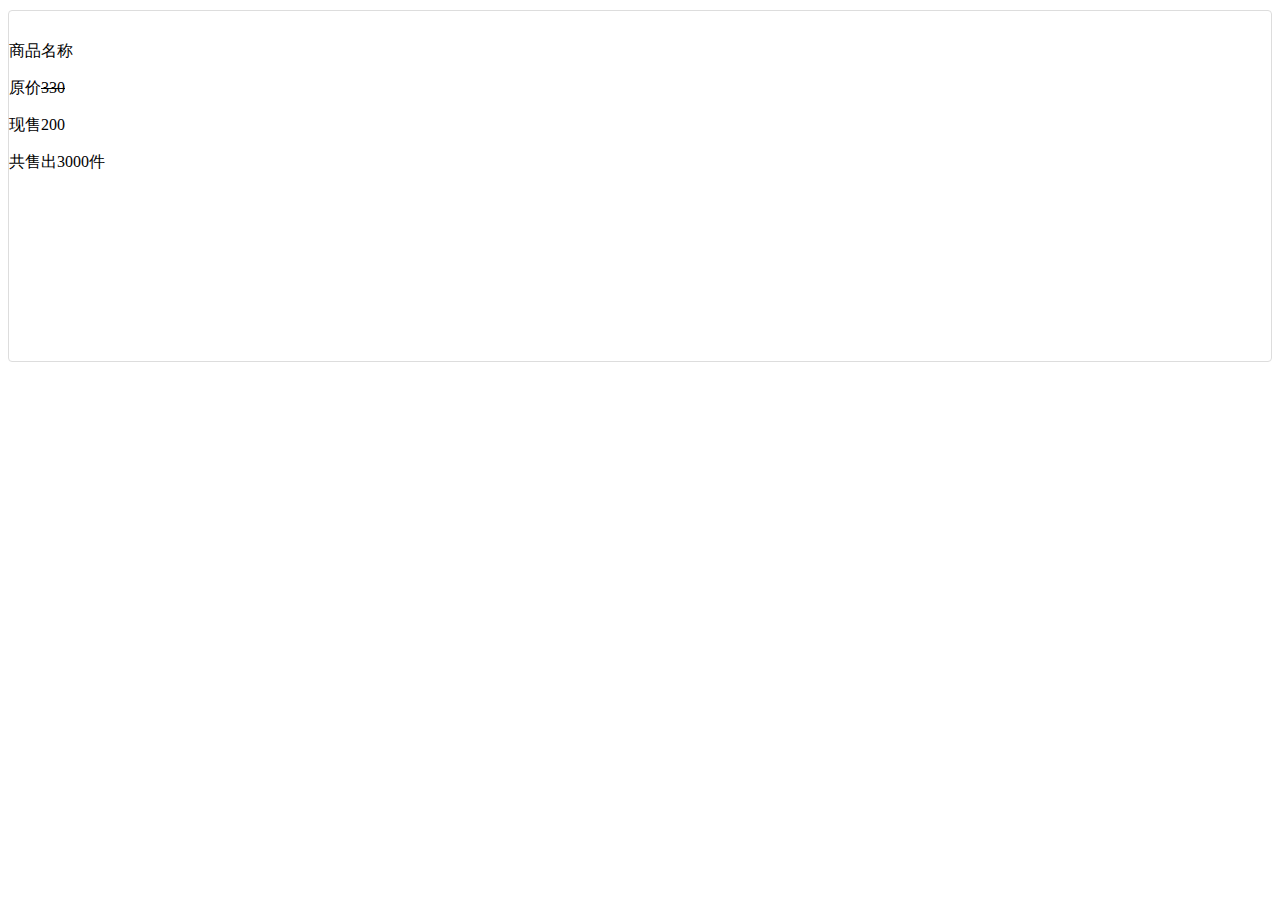
<file: src/main/resources/templates/goods/saleGoods.html>
<!--
  Created by IntelliJ IDEA.
  User: Y_YuanZhouLv
  Date: 2021/7/1
  Time: 8:23
  To change this template use File | Settings | File Templates.
-->
<!DOCTYPE html>
<html lang="zh" xmlns:th="http://www.thymeleaf.org">
<head>
    <title>Title</title>
    <div th:replace="header::css"></div>
    <div th:replace="header::js"></div>
</head>
<body>
<div th:replace="header::contextPath"></div>
<div th:replace="header::model_register"></div>
<div th:replace="header::model_login"></div>
<div th:replace="header::model_script_login"></div>
<div th:replace="header::model_script_logout"></div>
<div th:replace="header::model_script_register"></div>
<div th:replace="header::model_cart"></div>
<div th:replace="header::model_message"></div>
<div th:replace="header::model_script_cart"></div>
<div class="container">
    <div th:replace="header::nav"></div>
    <div th:if="${!salesGoods.isEmpty() and salesGoods.size() != 0}">
        <div class="row">
            <div class="col-md-3" th:each="goods,goodsStatus:${salesGoods}">
                <div class="thumbnail" style="border: 1px solid #ddd;border-radius: 4px;margin-top: 10px">
                    <div style="width: 230px;height: 320px;margin-top: 30px">
                        <a href="#" style="margin: 0 auto;display: flex;align-content: space-between;justify-content: space-around;">
                            <img th:alt="${goods.goodsName}" th:src="@{${goods.goodsPic}}" width="148px"/>
                        </a>
                        <div class="caption text-center">
                            <label class="substr color" th:utext="${goods.goodsName}">
                                商品名称
                            </label>
                            <p>
                                原价<i class="bi bi-currency-yen"></i><del th:utext="${goods.goodsDiscount}">330</del>
                                <i class="bi bi-chevron-double-right"></i>
                            </p>
                            <p>
                                现售<span class="badge badge-success"><i class="bi bi-currency-yen"></i><span th:utext="${goods.goodsPrice}">200</span></span>
                            </p>
                            <p>
                                共售出<span th:utext="${goods.goodsSales}">3000</span>件
                            </p>
                        </div>
                    </div>

                </div>
            </div>
        </div>
    </div>

    <div th:replace="footer::breadcrumb"></div>
</div>
</body>
</html>
</file>
